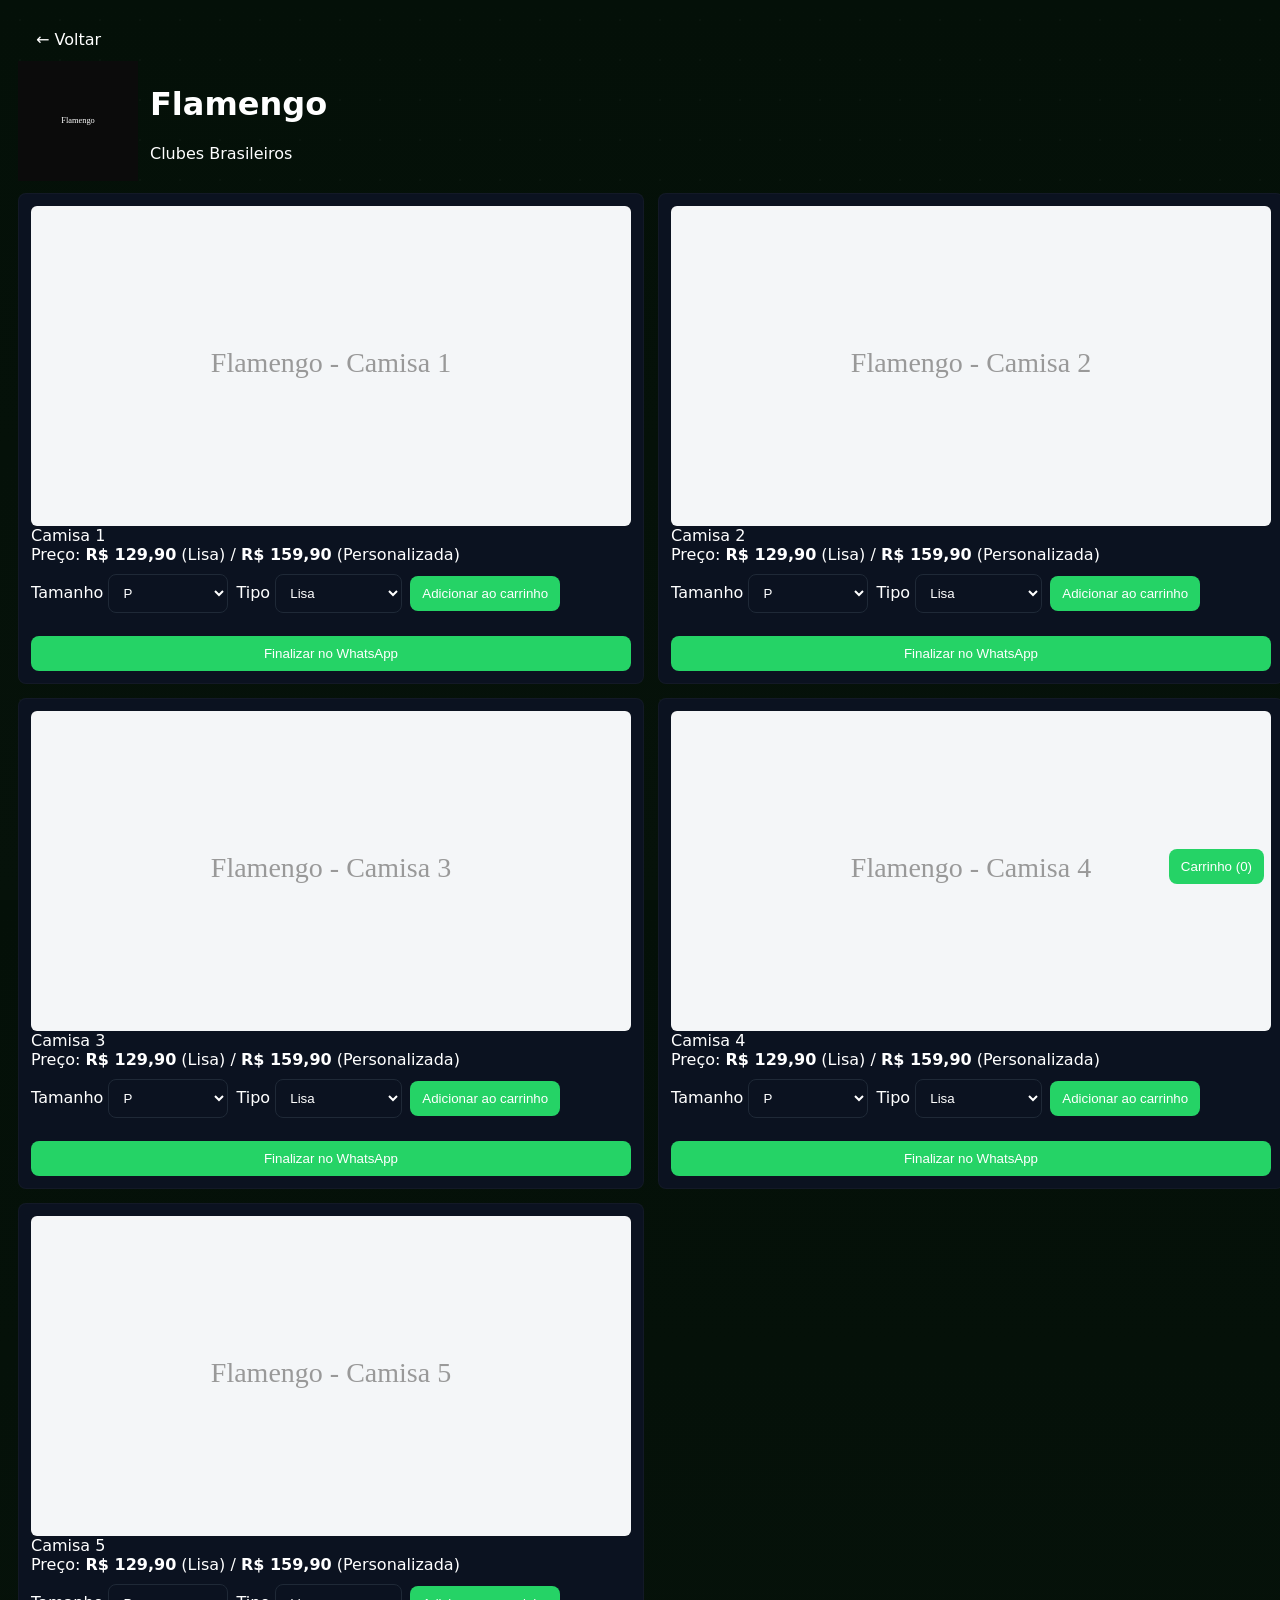
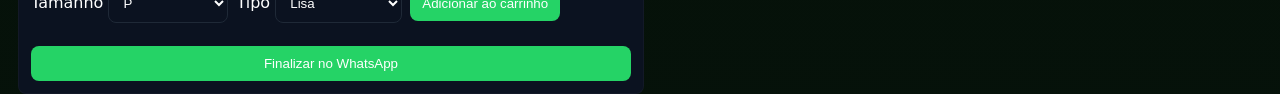
<file: team.html>
<!doctype html>
<html lang="pt-BR">
<head>
  <meta charset="utf-8"/>
  <meta name="viewport" content="width=device-width,initial-scale=1"/>
  <title>Time - SPORT STORE</title>
  <link rel="stylesheet" href="css/style.css">
</head>
<body>
  <a href="index.html" style="display:inline-block;margin:12px 18px;color:#fff;text-decoration:none;">&larr; Voltar</a>
  <header class="team-header">
    <img id="team-logo" class="team-logo" src="" alt="logo">
    <div><h1 id="team-name"></h1><p id="team-group" class="small"></p></div>
  </header>

  <main class="team-main">
    <div id="kits-info" class="note"></div>
    <div class="shirts-grid" id="shirts-grid"></div>
  </main>

  <div class="cart-float">
    <button id="open-cart" class="order-btn">Carrinho (<span id="cart-count">0</span>)</button>
  </div>

  <!-- Modal do Carrinho -->
  <div id="cart-modal" class="modal" aria-hidden="true">
    <div class="modal-content">
      <button class="order-btn" id="close-cart">Fechar</button>
      <h3>Carrinho</h3>
      <div id="cart-items"></div>
      <div id="cart-total">Total: R$0,00</div>
      <button id="send-whatsapp" class="order-btn">Enviar pedido por WhatsApp</button>
    </div>
  </div>
  <div id="cart-toast" class="toast">Item adicionado ao carrinho!</div>



<script src="js/cart.js"></script>
<script src="js/team.js"></script>
</body>
</html>
</file>
<file: css/style.css>
:Root {
  --bg: #06120a;
  --card: #0f1724;
  --muted: #9ca3af;
  --accent: #25d366;
  --gap: 14px;
}

* {
  box-sizing: border-box;
}

html,body {
  height: 100%;
  margin: 0;
  font-family: Inter, system-ui, Arial;
  color: #fff;
  background: linear-gradient(#041008, #06120a);
}

body {
  padding: 18px;
  background-image: radial-gradient(
    rgba(255, 255, 255, 0.02) 1px,
    transparent 1px
  );
  background-size: 40px 40px;
  background-position: 0 0, 20px 20px;
}

.header {
  display: flex;
  align-items: center;
  gap: 16px;
  margin-bottom: 12px;
}

.logo {
  height: 64px;
}

.store-name {
  font-size: 22px;
  margin: 0;
}

.promo {
  background: linear-gradient(90deg, #2e7d32, #66bb6a);
  padding: 8px;
  border-radius: 8px;
  margin-left: auto;
  color: #07110a;
}

.section {
  margin: 18px 0;
  padding: 12px;
  border-radius: 10px;
  background: rgba(255, 255, 255, 0.02);
}

.section h2 {
  margin: 0 0 12px 0;
}

.grid {
  display: grid;
  grid-template-columns: repeat(3, 1fr);
  gap: var(--gap);
}

@media (min-width: 900px) {
  .grid {
    grid-template-columns: repeat(6, 1fr);
  }
}

.category-card,.team-card {
  background: rgba(255, 255, 255, 0.02);
  padding: 12px;
  border-radius: 10px;
  text-align: center;
  cursor: pointer;
  border: 1px solid rgba(255, 255, 255, 0.03);
}

.team-card img {
  width: 100%;
  height: 84px;
  object-fit: contain;
  margin-bottom: 8px;
}

.team-card span {
  display: block;
  font-size: 14px;
  color: #fff;
}

.team-header {
  display: flex;
  gap: 12px;
  align-items: center;
  margin-bottom: 12px;
}

.team-logo {
  width: 120px;
  height: 120px;
  object-fit: contain;
}

.shirts-grid {
  display: grid;
  grid-template-columns: 1fr;
  gap: 14px;
}

@media (min-width: 700px) {
  .shirts-grid {
    grid-template-columns: repeat(2, 1fr);
  }
}

.shirt-card {
  background: #0b1220;
  padding: 12px;
  border-radius: 8px;
  border: 1px solid rgba(255, 255, 255, 0.03);
}

.shirt-img {
  height: 320px;
  display: flex;
  align-items: center;
  justify-content: center;
  background: #111;
  border-radius: 6px;
  overflow: hidden;
}

.row {
  display: flex;
  gap: 8px;
  align-items: center;
  flex-wrap: wrap;
  margin-top: 10px;
}

.select,input {
  padding: 10px;
  border-radius: 8px;
  border: 1px solid #1f2937;
  background: #0b1220;
  color: #fff;
  /* Garantindo que inputs e selects funcionem bem em linha ou coluna */
  flex-grow: 1; 
  min-width: 120px; /* Adicionado para evitar que esmaguem demais */
}

.order-btn {
  background: var(--accent);
  color: #fff;
  border: none;
  padding: 10px 12px;
  border-radius: 8px;
  cursor: pointer;
}

.cart-float {
  position: fixed;
  right: 16px;
  bottom: 16px;
}

.modal {
  position: fixed;
  inset: 0;
  display: none;
  align-items: center;
  justify-content: center;
  background: rgba(0, 0, 0, 0.6);
  z-index: 60;
}

.modal[aria-hidden="false"] {
  display: flex;
}

.modal-content {
  background: #071018;
  padding: 16px;
  border-radius: 8px;
  max-width: 720px;
  width: 92%;
}

.cart-item {
  display: flex;
  gap: 10px;
  align-items: center;
  padding: 8px 0;
  border-bottom: 1px solid #111;
}

.cart-item img {
  width: 64px;
  height: 64px;
  object-fit: contain;
}

/* Notificação Toast */
.toast {
  position: fixed;
  bottom: 100px;
  right: 18px;
  background: var(--accent);
  color: #000;
  padding: 10px 18px;
  border-radius: 8px;
  opacity: 0;
  pointer-events: none;
  transition: opacity 0.3s ease-in-out;
  z-index: 100;
  font-weight: bold;
}

.toast.show {
  opacity: 1;
}

/* Correção de Rolagem para a Modal do Carrinho */
.modal-content {
  display: flex;
  flex-direction: column;
  max-height: 90vh;
}

#cart-items {
  flex-grow: 1;
  overflow-y: auto;
  padding-right: 8px;
}

/* Estilo para garantir que o rodapé e botão fiquem fixos no final da modal */
#cart-total, #send-whatsapp {
  flex-shrink: 0;
  margin-top: 12px;
}

/* -------------------------------------------
   MOBILE-ONLY FIXES (Telas <= 767px)
   ------------------------------------------- */
@media (max-width: 767px) {
    /* 1. CORREÇÃO DA PÁGINA INICIAL - CABEÇALHO (MANTIDO) */
    .header {
        flex-direction: column; 
        align-items: center;
        text-align: center;
        gap: 8px;
    }

    .promo {
        margin-left: 0; 
        width: 100%; 
        max-width: 280px;
        font-size: 13px;
    }
    
    .logo {
        height: 50px;
    }

    .store-name {
        font-size: 20px;
    }

    /* 2. CORREÇÃO DAS GRADES DE TIMES/CAMISAS */
    
    /* Na página inicial: Mantém 2 colunas */
    .grid {
        grid-template-columns: repeat(2, 1fr); 
    }

    /* Na página do time: FORÇA 1 COLUNA para ELIMINAR O ZOOM E EVITAR ESPREMER */
    .shirts-grid {
        grid-template-columns: 1fr;
    }

    /* 3. CORREÇÃO DO LAYOUT DA CAMISA (row) */
    .row {
        flex-direction: column; /* Empilha os campos (Tamanho, Tipo, Botão) */
        align-items: stretch; 
        gap: 12px; /* Espaçamento melhorado */
    }

    .select, input {
        width: 100%; 
        min-width: unset;
    }

    .order-btn {
        width: 100%; 
        margin-top: 8px; 
    }

    /* 4. AJUSTE NO CARD DE CAMISA */
    .shirt-img {
        height: 250px; /* Altura da imagem da camisa reduzida no mobile */
    }

    /* 5. AJUSTE GERAL DE ESPAÇAMENTO */
    body {
        padding: 12px;
    }
}
/* MANTÉM O MEDIA QUERY PARA TABLETS DE 2 COLUNAS */
@media (min-width: 481px) and (max-width: 767px) {
    .shirts-grid {
        grid-template-columns: repeat(2, 1fr);
    }
}
</file>
